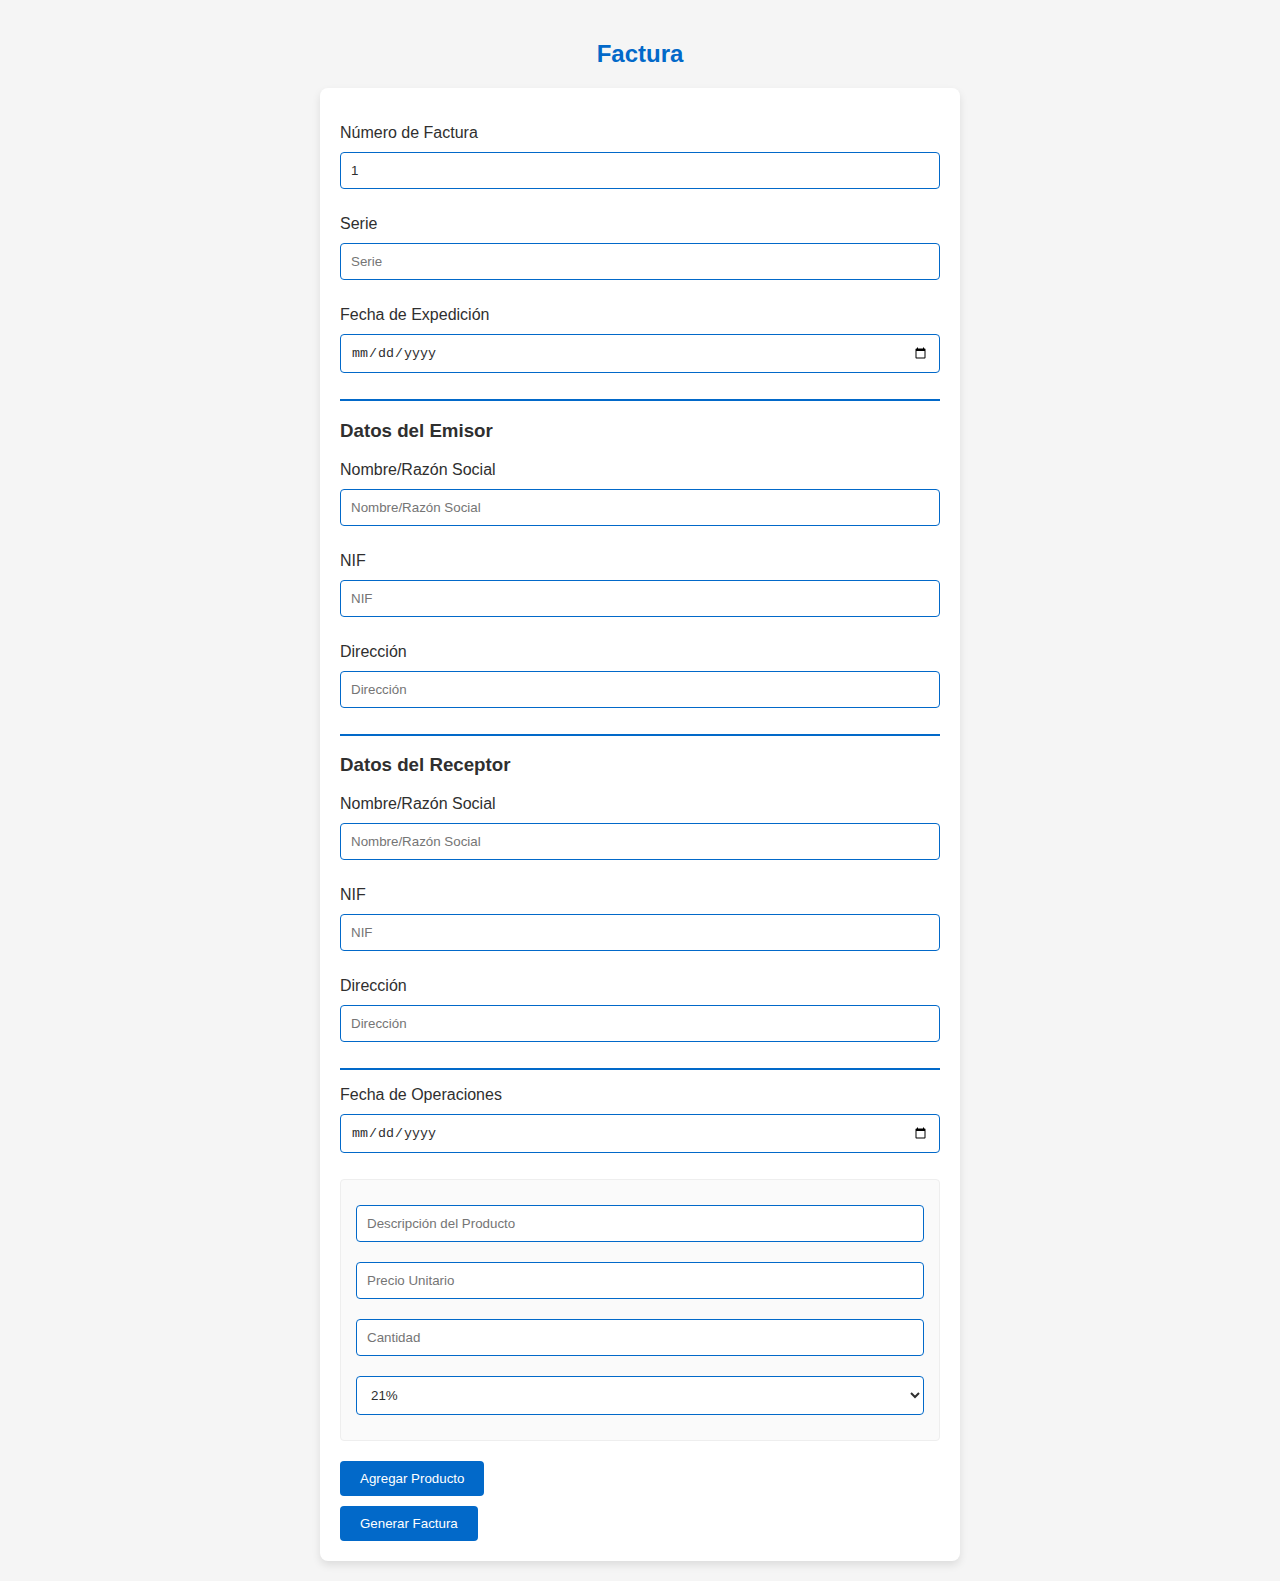
<file: index.html>
<!DOCTYPE html>
<html lang="es">

<head>
    <meta charset="UTF-8">
    <meta name="viewport" content="width=device-width, initial-scale=1.0">
    <title>Factura</title>
    <link rel="stylesheet" href="estilo.css">
    <script src="acciones.js"></script>
</head>

<body>
    <h2>Factura</h2>
    <div class="factura-container">
        <p>Número de Factura <br><input type="text" id="numeroFactura" placeholder="Número de Factura" readonly></p>
        <p>Serie <br><input type="text" id="serieFactura" placeholder="Serie"></p>
        <p>Fecha de Expedición <br><input type="date" id="fechaExpedicion"></p>
        <hr>
        <h3>Datos del Emisor</h3>
        <p>Nombre/Razón Social <br><input type="text" id="nombreEmisor" placeholder="Nombre/Razón Social"></p>
        <p>NIF <br><input type="text" id="nifEmisor" placeholder="NIF"></p>
        <p>Dirección <br><input type="text" id="direccionEmisor" placeholder="Dirección"></p>
        <hr>
        <h3>Datos del Receptor</h3>
        <p>Nombre/Razón Social <br><input type="text" id="nombreReceptor" placeholder="Nombre/Razón Social"></p>
        <p>NIF <br><input type="text" id="nifReceptor" placeholder="NIF"></p>
        <p>Dirección <br><input type="text" id="direccionReceptor" placeholder="Dirección"></p>
        <hr>
        <p>Fecha de Operaciones <br><input type="date" id="fechaOperaciones"></p>
        <div id="productosContainer">
            <div class="producto">
                <input type="text" class="nombreProducto" placeholder="Descripción del Producto">
                <input type="number" class="precio" placeholder="Precio Unitario" min="5.00" max="99.99">
                <input type="number" class="cantidad" placeholder="Cantidad" min="1" max="99">
                <select class="tipoImpositivo">
                    <option value="21">21%</option>
                    <option value="10">10%</option>
                    <option value="4">4%</option>
                </select>
            </div>
        </div>
        <input type="button" onclick="agregarProducto()" value="Agregar Producto">
        <input type="button" onclick="generarFactura()" value="Generar Factura">
    </div>
</body>

</html>
</file>
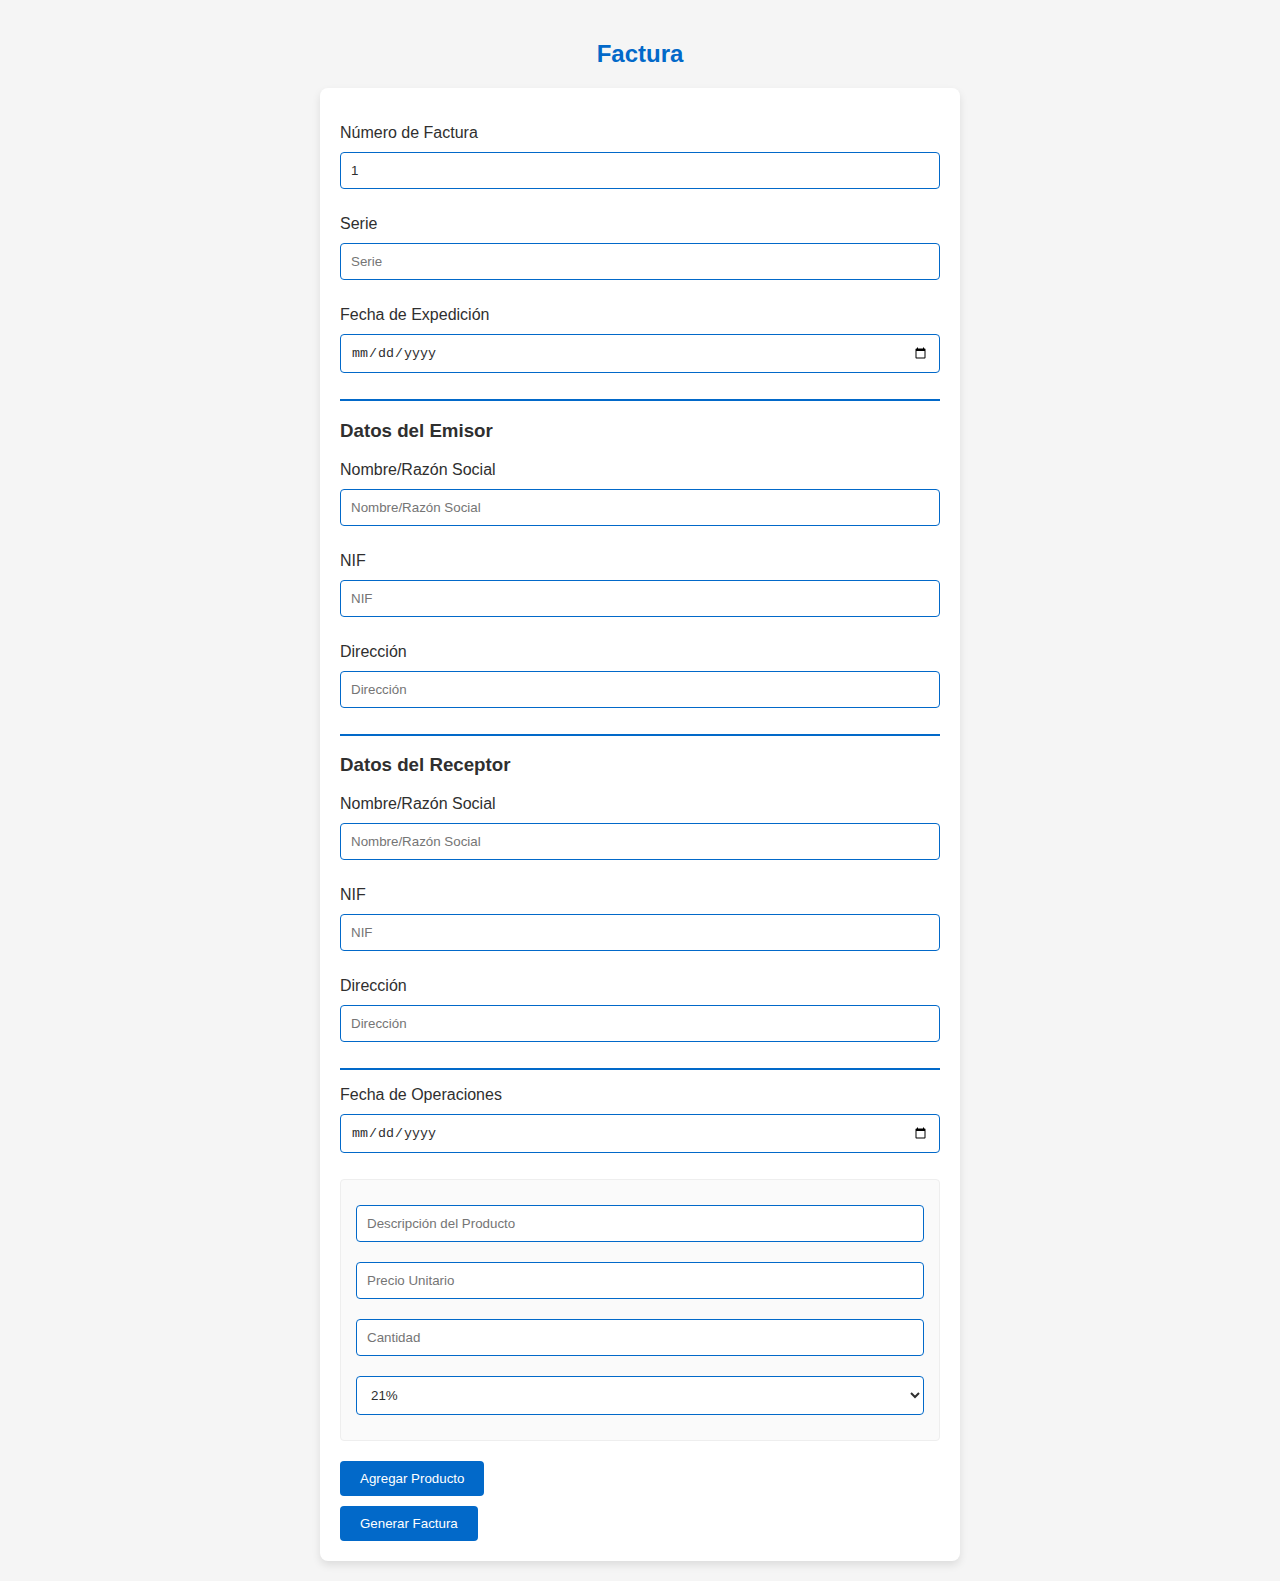
<file: factura.html>
<!DOCTYPE html>
<html lang="es">

<head>
    <meta charset="UTF-8">
    <meta name="viewport" content="width=device-width, initial-scale=1.0">
    <title>Factura</title>
    <link rel="stylesheet" href="estilo.css">
    <script src="acciones.js"></script>
</head>

<body>
    <h2>Factura</h2>
    <div class="factura-container">
        <p>Número de Factura <br><input type="text" id="numeroFactura" placeholder="Número de Factura" readonly></p>
        <p>Serie <br><input type="text" id="serieFactura" placeholder="Serie"></p>
        <p>Fecha de Expedición <br><input type="date" id="fechaExpedicion"></p>
        <hr>
        <h3>Datos del Emisor</h3>
        <p>Nombre/Razón Social <br><input type="text" id="nombreEmisor" placeholder="Nombre/Razón Social"></p>
        <p>NIF <br><input type="text" id="nifEmisor" placeholder="NIF"></p>
        <p>Dirección <br><input type="text" id="direccionEmisor" placeholder="Dirección"></p>
        <hr>
        <h3>Datos del Receptor</h3>
        <p>Nombre/Razón Social <br><input type="text" id="nombreReceptor" placeholder="Nombre/Razón Social"></p>
        <p>NIF <br><input type="text" id="nifReceptor" placeholder="NIF"></p>
        <p>Dirección <br><input type="text" id="direccionReceptor" placeholder="Dirección"></p>
        <hr>
        <p>Fecha de Operaciones <br><input type="date" id="fechaOperaciones"></p>
        <div id="productosContainer">
            <div class="producto">
                <input type="text" class="nombreProducto" placeholder="Descripción del Producto">
                <input type="number" class="precio" placeholder="Precio Unitario" min="5.00" max="99.99">
                <input type="number" class="cantidad" placeholder="Cantidad" min="1" max="99">
                <select class="tipoImpositivo">
                    <option value="21">21%</option>
                    <option value="10">10%</option>
                    <option value="4">4%</option>
                </select>
            </div>
        </div>
        <input type="button" onclick="agregarProducto()" value="Agregar Producto">
        <input type="button" onclick="generarFactura()" value="Generar Factura">
    </div>
</body>

</html>
</file>
<file: estilo.css>
body {
  font-family: Arial, sans-serif;
  background-color: #f5f5f5;
  margin: 0;
  padding: 20px;
  color: #2f2f2f;
}

h2 {
  text-align: center;
  color: #0269c9;
}

hr {
    border: 1px solid #0269c9;
}

.factura-container {
  background-color: #ffffff;
  padding: 20px;
  border-radius: 8px;
  box-shadow: 0 4px 8px rgba(0, 0, 0, 0.1);
  max-width: 600px;
  margin: 0 auto;
}

input[type="text"],
input[type="number"],
input[type="date"],
select {
  width: 100%;
  padding: 10px;
  margin: 10px 0;
  border: 1px solid #0269c9;
  border-radius: 4px;
  box-sizing: border-box;
  background-color: #ffffff;
  color: #2f2f2f;
}

input[type="button"],
button {
  background-color: #0269c9;
  color: white;
  padding: 10px 20px;
  border: none;
  border-radius: 4px;
  cursor: pointer;
  margin-top: 10px;
  width: auto;
  display: block;
  text-align: left;
}

input[type="button"]:hover,
button:hover {
  background-color: #007bee;
}

.producto {
  margin-bottom: 20px;
  padding: 15px;
  border: 1px solid #eee;
  border-radius: 4px;
  background-color: #fafafa;
}

.producto input,
.producto select {
  margin-bottom: 10px;
}

@media (max-width: 600px) {
  .factura-container {
    padding: 10px;
  }

  input[type="text"],
  input[type="number"],
  input[type="date"],
  select {
    padding: 8px;
  }

  input[type="button"],
  button {
    padding: 8px 16px;
  }
}
</file>
